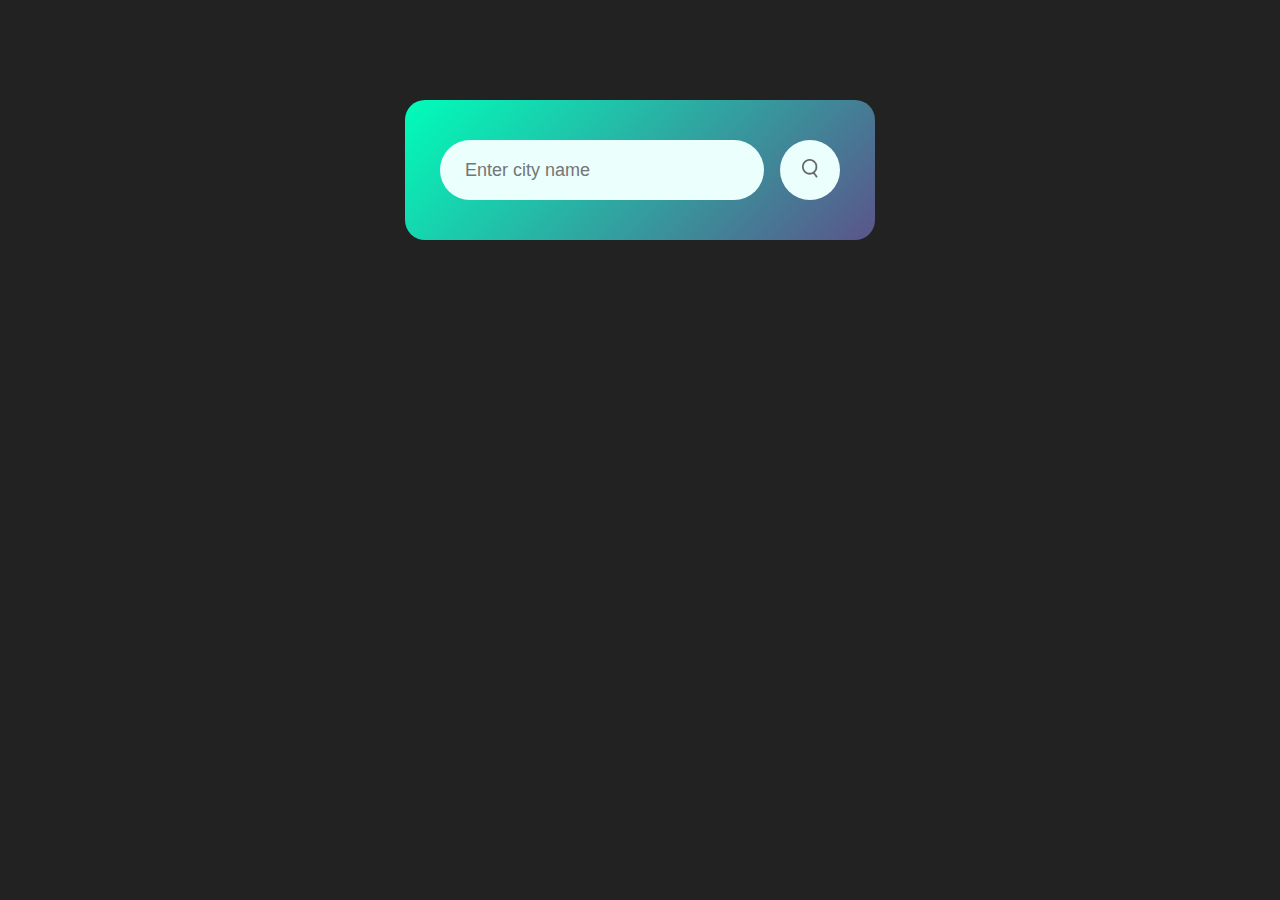
<file: Project/index.html>
<!DOCTYPE html>

<html>
<head>
    <meta name ="viewport" content="width=device-width", initial-scale="1.0">
    <title>
        Weather App - Simple
    </title>
     <link rel="stylesheet" href="style.css">
</head>
<body>
        <div class="card">
            <div class="search">
                <input type="text" placeholder="Enter city name"
                spellcheck="false">
                <button><img src="images/search.png"></button>
            </div>

            <div class="error">
                <p>Invalid City Name<p>


            </div>
            

            <div class="weather">
                    <img src = "images/rain.png" class="weather-icon">
                    <h1 class="temp">22°c</h1>
                    <h2 class="city">New York</h2>
                    <div class="details">
                        <div class="col">
                            <img src="images/humidity.png">
                            <div>
                                <p class="humidity">50%</p>
                                <p>Humidity</p>
                            </div>
                        </div>
                        <div class="col">
                            <img src="images/wind.png">
                            <div>
                                <p class="wind">15 km/h</p>
                                <p>Wind Speed></p>
                            </div>
                        </div>
                    </div>
            </div>
        </div>

<script> //19.25                                        STILL NEED API keyyys

    const apiKey = "a3520840e9e1c6092048a2c910daac65";
    const apiUrl = "https://api.openweathermap.org/data/2.5/weather?units=metric&q=";

    const searchBox = document.querySelector(".search input");
    const searchBtn = document.querySelector(".search button");
    const weatherIcon = document.querySelector(".weather-icon");

    async function checkWeather(city){
        const response = await fetch(apiUrl + city + `&appid=` + apiKey);
        if(response.status == 404){
            document.querySelector(".error").style.display = "block";
            document.querySelector(".weather").style.display = "none";
        }
        else{

            var data = await response.json();

                document.querySelector(".city").innerHTML = data.name;
                document.querySelector(".temp").innerHTML = Math.round(data.main.temp) + "°c";
                document.querySelector(".humidity").innerHTML = data.main.humidity + "%";
                document.querySelector(".wind").innerHTML = data.wind.speed + " km/h";

                if(data.weather[0].main == "Clouds"){
                    weatherIcon.src = "images/clouds.png";
                }
                else if(data.weather[0].main == "Clear"){
                    weatherIcon.src = "images/clear.png";
                }
                else if(data.weather[0].main == "Rain"){
                    weatherIcon.src = "images/rain.png";
                }
                else if(data.weather[0].main == "Drizzle"){
                    weatherIcon.src = "images/drizzle.png";
                }
                else if(data.weather[0].main == "Mist"){
                    weatherIcon.src = "images/mist.png";
                }
                else if(data.weather[0].main == "Snow"){
                    weatherIcon.src = "images/snow.png";
                }

                document.querySelector(".weather").style.display = "block";
                document.querySelector(".error").style.display = "none";
        }

    }
searchBtn.addEventListener("click", ()=>{
    checkWeather(searchBox.value);
})

</script>
    
    
</body>
</html>
</file>
<file: Project/style.css>
*{
    margin: 0;
    padding: 0;
    font-family: 'Poppins', sans-serif;
    box-sizing: border-box;
}

body{
    background: #222;
}

.card{
    width: 90%;
    max-width: 470px;
    background: linear-gradient(135deg,#00feba,#5b548a);
    color: #fff;
    margin: 100px auto 0;
    border-radius: 20px;
    padding: 40px 35px;
    text-align: center;

}

.search{
    width: 100%;
    display: flex;
    align-items: center;
    justify-content: space-between;
}

.search input{
    border: 0;
    outline: 0;
    background: #ebfffc;
    color: #555;
    padding: 10px 25px;
    height: 60px;
    border-radius: 30px;
    flex: 1;
    margin-right: 16px;
    font-size: 18px;
}

.search button{
    border: 0;
    outline: 0;
    background: #ebfffc;
    border-radius: 50%;
    width: 60px;
    height: 60px;
    cursor: pointer;

}

.search button img{
    width: 16px;
}

.weather icon {
    width: 170px;
    margin-top: 30px;
}

.weather h1{
    font-size: 80px;
    font-weight: 500;
}
.weather h2{
    font-size: 45px;
    font-weight: 400;
    margin-top: -10px;

}

.details{
    display: flex;
    align-items: center;
    justify-content: space-between;
    padding 0 20px;
    margin-top: 50px;

}

.col{
    display: flex;
    align-items: center;
    text-align: left;
}

.col img{
    width: 40px;
    margin-right: 10px;

}

.humidity, .wind{
    font-size: 28px;
    margin-top: -6px;
}

.weather {
    display: none;
}

.error{
    text-align: left;
    margin-left: 10px;
    font-size: 14px;
    margin-top: 10px;
    display: none;
}
</file>
